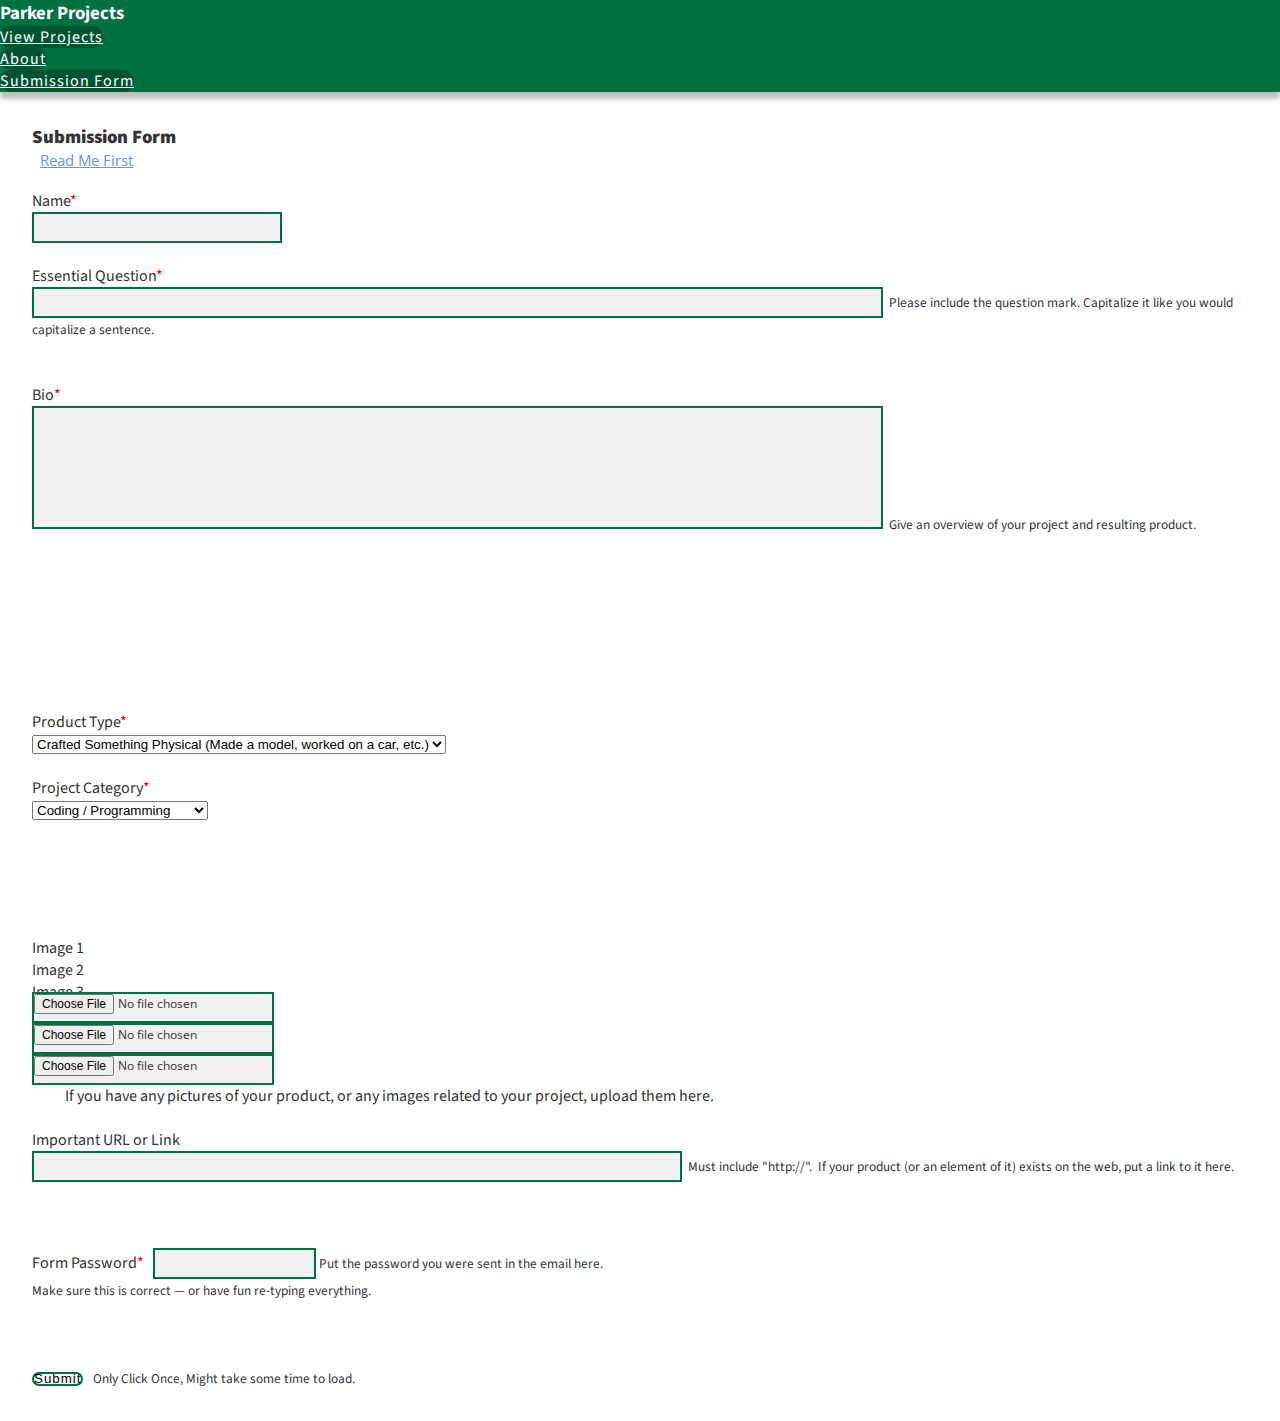
<file: docs/form.html>
<!DOCTYPE html>
<html>
<head>
    <script>
        window.dataLayer = window.dataLayer || [];
        function gtag(){dataLayer.push(arguments);}
        gtag('js', new Date());

        gtag('config', 'UA-137175564-1');
    </script>

    <title>Information Submission Form</title>
    <link href="https://fonts.googleapis.com/css?family=Open+Sans|Source+Sans+Pro" rel="stylesheet">
    <!--   {# BootStrap CSS #} -->
    <link rel="stylesheet" href="https://stackpath.bootstrapcdn.com/bootstrap/4.1.3/css/bootstrap.min.css" integrity="sha384-MCw98/SFnGE8fJT3GXwEOngsV7Zt27NXFoaoApmYm81iuXoPkFOJwJ8ERdknLPMO" crossorigin="anonymous">
    <link rel="stylesheet" href="../public/css/style.css">
    <link rel="stylesheet" type="text/css" href="../public/css/btn.css">
    <link rel="stylesheet" type="text/css" href="../public/css/animate.css">
</head>
<body>
<!-- START Navbar -->
<div class="greenstuff">
    <div class="container navbar-default navbar">
        <h3><a href="/" class="nostyle">Parker Projects</a></h3>
        <nav class="">
            <ul class="nav float-right">
                <li class="nav-item">
                    <a href="list.html" class="nav-link btn-xs btn-primary rounded">View Projects</a>
                </li>
                <li class="nav-item">
                    <a href="about.html" class="nav-link btn-xs btn-primary rounded">About</a>
                </li>
                <li class="nav-item">
                    <a href="form.html" class="nav-link btn-primary btn-xs rounded">Submission Form</a>
                </li>
            </ul>
        </nav>
    </div>
</div>
<!-- END Navbar -->
<div id="centerwhite container">

    <div class="container main" style="height: 108%;">
        <span class="animated fadeIn faster"><h3><b>Submission Form</b></h3><p class="animated flash slow" id="delay-0a1hs">&nbsp;&nbsp;<a href="/formhelp" class="normal">Read Me First</a></p></span>
        <div class="animated fadeIn fast" id="delay-0a1qs">
            <form method="POST">
                <div class="form-group form-control-lg">
                    <label for="name">Name<span class="req">*</span></label><br>
                    <input type="text" name="us_name" class="rounded" id="name" required>
                </div>
                <br>
                <div class="form-group form-control-lg">
                    <label for="eq">Essential Question<span class="req">*</span></label><br>
                    <input type="text" name="us_eq" aria-describedby="eqhelp" class="rounded" style="width:70%;" required>
                    <small id="eqhelp" class="form-text text-muted">&nbsp;Please include the question mark. Capitalize it like you would capitalize a sentence.</small>
                </div>
                <br><br>
                <div class="form-group form-control-lg">
                    <label for="about">Bio<span class="req">*</span></label><br>
                    <textarea type="text" name="us_bio" value="DESC" rows="7" aria-describeby="biohelp" class="rounded" style="width:70%;" required></textarea>
                    <small id="biohelp" class="form-text text-muted">&nbsp;Give an overview of your project and resulting product.</small>
                </div>
                <br><br><br><br><br><br><br>
                <!-- START New Fields -->
                <div class="row no-margin-left">
                    <!-- 	<div class="form-group form-control-lg col">
                            <label for="year">Graduating Year<span class="req">*</span></label><br>
                            <select id="year" name="us_year" class="custom-select cat">
                                  <option value="2019">2019</option>
                                  <option value="2020">2020</option>
                                  <option value="2021">2021</option>
                                  <option value="2022">2022</option>
                                  <option value="2023">2023</option>
                                  <option value="2024">2024</option>
                            </select>
                        </div> -->
                    <select id="year" name="us_year" class="custom-select cat" hidden>
                        <option value="2019">2019</option>
                    </select>
                    <br>
                    <div class="form-group form-control-lg col">
                        <label for="product">Product Type<span class="req">*</span></label><br>
                        <select name="us_product_category" class="custom-select cat">
                            <option value="physical">Crafted Something Physical (Made a model, worked on a car, etc.)</option>
                            <option value="website">Website / Blog</option>
                            <option value="lessonplan">Lesson Plan</option>
                            <option value="podcast">Podcast</option>
                            <option value="video">Video</option>
                            <option value="application">Computer or Phone Application / Game</option>
                            <option value="pdf">Book / PDF</option>
                            <option value="poster">Poster / Exhibit</option>
                            <option value="other">Other</option>
                        </select>
                    </div>
                    <br>
                    <div class="form-group form-control-lg col">
                        <label for="project">Project Category<span class="req">*</span></label><br>
                        <select name="us_project_category" class="custom-select cat">
                            <option value="programming">Coding / Programming</option>
                            <option value="automotive">Automotive Related</option>
                            <option value="history">History Related</option>
                            <option value="environment">Environment Related</option>
                            <option value="health">Health / Wellness Related</option>
                            <option value="food">Food Related</option>
                            <option value="art">Art</option>
                            <option value="other">Other</option>
                        </select>
                    </div>
                    <br>
                    <br>
                    <br>
                </div>
                <!-- END New Fields -->
                <!-- START IMAGES -->
                <!-- START Labels -->

                <div class="row form-control-lg" style="margin-bottom: -11px; margin-top: 50px;">
                    <div class="col">
                        <label for="img1">Image 1</label>
                    </div>
                    <div class="col">
                        <label for="img2">Image 2</label>
                    </div>
                    <div class="col">
                        <label for="img3">Image 3</label>
                    </div>
                </div>

                <!-- END Labels -->

                <!-- START Inputs -->
                <div class="row form-control-lg">
                    <div class="col">
                        <div class="form-group">
                            <input type="file" id="files" name="files" class="rounded">
                            <input type="hidden" id="base64" name="us_img1" aria-describeby="imghelp" class="rounded" style="width:90%;">
                        </div>
                    </div>
                    <div class="col">
                        <div class="form-group">
                            <input type="file" id="filestwo" name="filestwo" class="rounded">
                            <input type="hidden" id="base64two" name="us_img2" class="rounded" style="width:90%;">
                        </div>
                    </div>
                    <div class="col">
                        <div class="form-group">
                            <input type="file" id="filesthree" name="filesthree" class="rounded">
                            <input type="hidden" id="base64three" name="us_img3" class="rounded" style="width:90%;">
                        </div>
                    </div>
                </div>
                <div class="row">
                    <small id="imghelp" class="form-text text-muted">&nbsp;&nbsp;&nbsp;&nbsp;&nbsp;&nbsp;&nbsp;&nbsp;&nbsp;&nbsp;&nbsp;If you have any pictures of your product, or any images related to your project, upload them here.</small>
                </div>
                <!-- END Inputs-->
                <!-- END IMAGES -->
                <br>
                <div class="form-group form-control-lg">
                    <label for="url">Important URL or Link</label><br>
                    <input type="url" id="url"	name="us_url" class="rounded" aria-describeby="urlhelp">
                    <small id="urlhelp" class="form-text text-muted">&nbsp;Must include "http://".&nbsp;&nbsp;If your product (or an element of it) exists on the web, put a link to it here.</small>
                </div>
                <br><br><br>
                <div class="form-group form-control-lg">
                    <label for="password">Form Password<span class="req">*</span> &nbsp;</label>
                    <input type="text" name="password" id="password" class="rounded" aria-describeny="passhelp" required>
                    <small id="passhelp" class="form-text text-muted">Put the password you were sent in the email here.<br>Make sure this is correct &#8212; or have fun re-typing everything.</small>
                </div>
                <br><br><br><button type="submit" class="nav-link btn-xs btn-primary rounded btn-submit">Submit</button><small class="text-muted">Only Click Once, Might take some time to load.</small>
            </form>
        </div>
    </div>
</div>
</body>
</html>
</file>
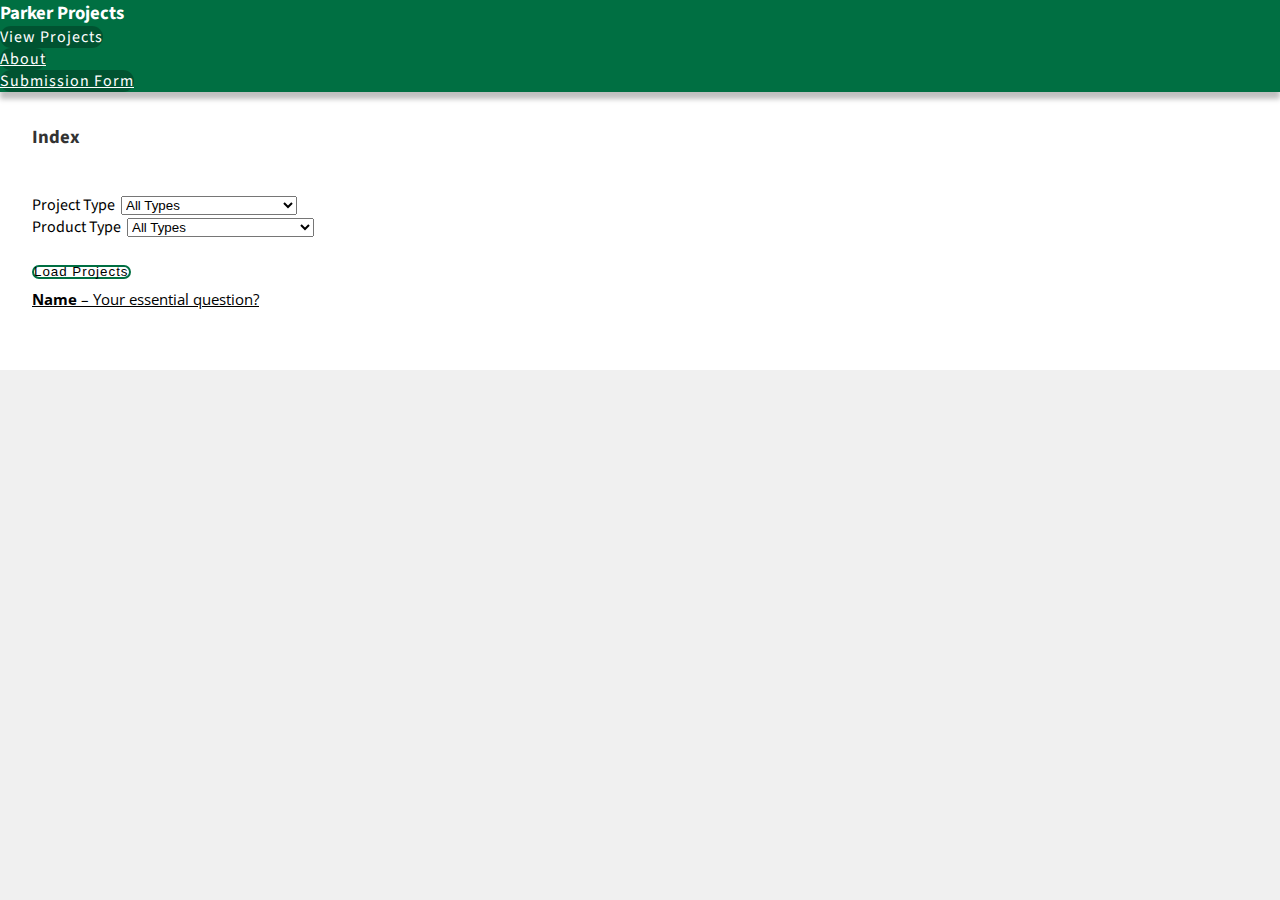
<file: docs/list.html>
<!DOCTYPE html>
<html lang="en">
<head>
    <meta charset="utf-8">
    <title>Senior Project Showcase - Index</title>
    <link href="https://fonts.googleapis.com/css?family=Open+Sans|Source+Sans+Pro" rel="stylesheet">
    <!--   {# BootStrap CSS #} -->
    <link rel="stylesheet" href="https://stackpath.bootstrapcdn.com/bootstrap/4.1.3/css/bootstrap.min.css"
          integrity="sha384-MCw98/SFnGE8fJT3GXwEOngsV7Zt27NXFoaoApmYm81iuXoPkFOJwJ8ERdknLPMO" crossorigin="anonymous">
    <link rel="stylesheet" href="css/style.css">
    <link rel="stylesheet" type="text/css" href="css/btn.css">
    <link rel="stylesheet" type="text/css" href="css/animate.css">
</head>
<body>

<!-- START Navbar -->
<div class="greenstuff">
    <div class="container navbar-default navbar">
        <h3><a href="/" class="nostyle">Parker Projects</a></h3>
        <nav class="">
            <ul class="nav float-right">
                <li class="nav-item">
                    <a class="nav-link btn-xs btn-primary rounded">View Projects</a>
                </li>
                <li class="nav-item">
                    <a href="about.html" class="nav-link btn-xs btn-primary rounded">About</a>
                </li>
                <li class="nav-item">
                    <a href="form.html" class="nav-link btn-primary btn-xs rounded">Submission Form</a>
                </li>
            </ul>
        </nav>
    </div>
</div>
<!-- END Navbar -->
<div id="centerwhite container">
    <div class="main text-center container">
        <div class="titles"><h3>Index</h3><br><br></div>
        <div class="normal list">

            <div id="YEARFORM">
                <form action="" name="yearform" method="post">
                    <div class="row">
                        <!-- <div class="col"> -->
                        <label for="year" hidden>Year&nbsp;</label>
                        <select project="year" id="year" name="year" class="custom-select" style="width: auto;" hidden>
                            <option value="not set">All Years</option>
                            <option value="2019">2019</option>
                            <!--         <option value="2020">2020</option>
                                    <option value="2021">2021</option> -->
                        </select>
                        <!-- </div> -->
                        <div class="col">
                            <label for="project">Project Type&nbsp;</label>
                            <select project="project" id="project" name="project" class="custom-select"
                                    style="width: auto;">
                                <!-- value capitalization matters! -->
                                <option value="not set">All Types</option>
                                <option value="programming">Coding / Programming</option>
                                <option value="art">Art</option>
                                <option value="food">Food Related</option>
                                <option value="automotive">Automotive Related</option>
                                <option value="history">History Related</option>
                                <option value="health">Health / Wellness Related</option>
                                <option value="environment">Environment Related</option>
                                <option value="other">Other</option>
                            </select>
                        </div>
                        <div class="col">
                            <label for="product">Product Type&nbsp;</label>
                            <select project="product" id="product" name="product" class="custom-select"
                                    style="width: auto;">
                                <option value="not set">All Types</option>
                                <option value="physical">Crafted Something Physical</option>
                                <option value="website">Website / Blog</option>
                                <option value="application">Application</option>
                                <option value="lessonplan">Lesson Plan</option>
                                <option value="podcast">Podcast</option>
                                <option value="video">Video</option>
                                <option value="pdf">Book / PDF</option>
                                <option value="poster">Poster / Exhibit</option>
                                <option value="other">Other</option>
                            </select>
                        </div>
                    </div>
                    <br>
                    <button type="" name="submit" id="submit"
                            class="nav-link btn-xs btn-primary rounded btn-submit">Load Projects
                    </button>
                </form>
            </div>


            <p>

                <div class="hide animated fadeInUpBig faster">
            <p><a href="pages/2.html"><b>Name</b> &ndash; Your essential question?</a></p><br></div>

    </div>
</div>
</body>
</html>
</file>
<file: public/css/style.css>
html,body { height:100%; }

/*.nav-item {
	font-family: 'Source Sans Pro', sans-serif;
}*/

* {
	margin: 0;
	padding: 0;
	box-sizing: border-box;
}
/* Other styles */

body {
	/*font-family: "Helvetica Neue", Helvetica, Arial, sans-serif;*/
	color: #333;
	background-color: #f0f0f0;
	font-size: 100%;
	font-family: 'Source Sans Pro', sans-serif;
}

h4 {
	color: rgba(25,25,25,0.65);
	font-size: 120%;
}

p {
	margin-bottom: 20px;
    font-family: 'Open Sans', sans-serif;
    font-size: 15px;
}

.main, .main-2 {
	padding: 2rem;
	height: 93%;
}

.navbar {
	background-color: #006f42;
	color: white;
}

div.main {
	background-color: white;
}

div.main-2 {
	background-color: #006f42;
	color: white;
}

div.main-1 {
	/* Permalink - use to edit and share this gradient: http://colorzilla.com/gradient-editor/#ffffff+0,006f42+100 */
background: #ffffff; /* Old browsers */
background: -moz-linear-gradient(top, #ffffff 0%, #006f42 100%); /* FF3.6-15 */
background: -webkit-linear-gradient(top, #ffffff 0%,#006f42 100%); /* Chrome10-25,Safari5.1-6 */
background: linear-gradient(to bottom, #ffffff 0%,#006f42 100%); /* W3C, IE10+, FF16+, Chrome26+, Opera12+, Safari7+ */
filter: progid:DXImageTransform.Microsoft.gradient( startColorstr='#ffffff', endColorstr='#006f42',GradientType=0 ); /* IE6-9 */
}

div.main-3 {
	/* Permalink - use to edit and share this gradient: http://colorzilla.com/gradient-editor/#006f42+1,ffffff+100 */
background: #006f42; /* Old browsers */
background: -moz-linear-gradient(top, #006f42 1%, #ffffff 100%); /* FF3.6-15 */
background: -webkit-linear-gradient(top, #006f42 1%,#ffffff 100%); /* Chrome10-25,Safari5.1-6 */
background: linear-gradient(to bottom, #006f42 1%,#ffffff 100%); /* W3C, IE10+, FF16+, Chrome26+, Opera12+, Safari7+ */
filter: progid:DXImageTransform.Microsoft.gradient( startColorstr='#006f42', endColorstr='#ffffff',GradientType=0 ); /* IE6-9 */
}

div.bio {
	vertical-align: middle; /*do i need?*/
	display: flex; 
    width: 90%; 
    /*height: 200px; */
    margin: auto; 
}

div.greenstuff {
	background-color: #006f42;
	box-shadow: 0px 7px 5px rgba(0,0,0,0.25);
	z-index: 1000;
	position: relative;
}

.greenbkg {
	background-color: #006f42;
}

/*no longer need*/
.centered {
	display: flex; 
    width: 90%; 
    height: 200px; 
    margin: auto; 
    /*border-radius: 10px; */
/*    border: 3px dashed #1c87c9; */
}

p.bio {
	margin: auto;
}

img.img-thumbnail {
	/*padding: 100px;*/
	margin-right: 50px;
	margin-left: 50px;
	/*max-height: 400px;*/
}

a {
	color: grey;
}

a.normal {
	color: cornflowerblue;
}

.list, div.list a {
	line-height: normal;
	/*color: #006f42;*/
	color: black;
}

div.list a:hover {
	color: #005332;
	text-decoration: none;
}

div.list p {
	margin-bottom: 7px;
}

/*Form Styles*/
input, textarea {
	/*border-color: #006f42;*/
	border: 2px solid #006f42;
	font-family: 'Open Sans', sans-serif;
	font-size: 12px;
	background-color: #f0f0f0;
	padding-left: 5px;

}

[type=file] {
	padding-left: 0px;
	/*padding-top: -10px;*/

}

textarea {
	resize: none;
}

input {
	height: 31px;
}

#name {
	width: 250px;
}

#url {
	width: 650px;
}

.req {
	color: red;
}
/* End of Form Styles*/

.centertext {
	text-align: center;
}

a.nostyle {
	text-decoration: none;
	color: inherit;
}

/*#centerwhite {
	background-color: white;
}*/

.indent {
	text-indent: 2.5em;
}

#vertcenter {
	vertical-align: bottom;
}

#delay-1hs {
	animation-delay: 1.5s;
}

#delay-hs, #delay-0hs {
	animation-delay: 0.5s;
}

#delay-2hs {
	animation-delay: 2.5s;
}

#delay-1a3qs {
	animation-delay: 1.75s;
}

#delay-0a1qs {
	animation-delay: 0.25s;
}

/* FOOTER */
footer,#back{opacity:0.5;position:fixed;bottom:4px;right:4px;font-size:14px;white-space:nowrap;overflow:hidden;text-shadow:0 0 0.5em black;-moz-transition:0.25s ease opacity;-o-transition:0.25s ease opacity;-webkit-transition:0.25s ease opacity;transition:0.25s ease opacity}
footer:hover,#back:hover{opacity:1}
footer div{float:right;padding:2px 4px}
footer:a {
  color: inherit; /* blue colors for links too */
  text-decoration: inherit; /* no underline */
}

#imghelp {
	font-size: 16px;
}

/* 
Underline Styles 
Code from https://css-tricks.com/styling-underlines-web/#article-header-id-4
*/
.text-shadow {
  text-shadow:
    -2px -2px white,
    -2px 2px white,
    2px -2px white,
    2px 2px white;
}

.underline {
  background-size: 1px 1em;
  box-shadow:
    inset 0 -0.175em white,
    inset 0 -0.2em #006f42;
  display: inline;
}

.greentext {
	color: ForestGreen;
}

hr {
	margin: 40px 0 40px 0;
}
/* Glyph, by Harry Roberts */ 
hr {
    border: none;
    border-top: 3px double #333;
    color: #333;
    overflow: visible;
    text-align: center;
    height: 5px;
  	
}

hr:after {
    background: #fff;
    content: '§';
    padding: 0 10px;
    position: relative;
    top: -13px;
}
</file>
<file: public/css/btn.css>
.btn {
  display: inline-block;
  font-weight: 400;
  text-align: center;
  white-space: nowrap;
  vertical-align: middle;
  -webkit-user-select: none;
  -moz-user-select: none;
  -ms-user-select: none;
  user-select: none;
  border: 1px solid transparent;
  padding: 0.375rem 0.75rem;
  font-size: 1rem;
  line-height: 1.5;
  border-radius: 40px;
  transition: color 0.15s ease-in-out, background-color 0.15s ease-in-out, border-color 0.15s ease-in-out, box-shadow 0.15s ease-in-out;
}

.btn-primary {
  color: #fff;
  background-color: rgba(0,0,0,0.25);
  border-radius: 40px;
  margin-right: 10px;
  letter-spacing: 1px;
  line-height: 10px;
}

.btn-primary:hover {
  color: #fff;
  background-color: rgba(0,0,0,0.5);
  /*border-color: #0062cc;*/
  transition: all 0.3s ease 0s;
}

.btn-submit {
  /*border-color: #006f42;*/
  border: 2px solid #006f42;
  background-color: white;
  color: black;
}

.btn-submit:hover {
  background-color: #006f42;
  transition-duration: 0.25s;
}

.btn-submit:active, .btn-submit:focus {
  background-color: white;
}


/*BTN-SUBMIT*/
.btn-success {
  color: white;
  background-color: #006f42;
  border-color: white;
}

.btn-success:hover {
  color: #fff;
  background-color: #006f42;
  border-color: white;
}

.btn-success:focus, .btn-success.focus {
  box-shadow: 0 0 0 0.2rem rgba(40, 167, 69, 0.5);
}

.btn-success.disabled, .btn-success:disabled {
  color: #fff;
  background-color: #28a745;
  border-color: #28a745;
}

.btn-success:not(:disabled):not(.disabled):active, .btn-success:not(:disabled):not(.disabled).active,
.show > .btn-success.dropdown-toggle {
  color: #fff;
  background-color: #1e7e34;
  border-color: #1c7430;
}

.btn-success:not(:disabled):not(.disabled):active:focus, .btn-success:not(:disabled):not(.disabled).active:focus,
.show > .btn-success.dropdown-toggle:focus {
  box-shadow: 0 0 0 0.2rem rgba(40, 167, 69, 0.5);
}
</file>
<file: docs/css/style.css>
html,body { height:100%; }

/*.nav-item {
	font-family: 'Source Sans Pro', sans-serif;
}*/

* {
	margin: 0;
	padding: 0;
	box-sizing: border-box;
}
/* Other styles */

body {
	/*font-family: "Helvetica Neue", Helvetica, Arial, sans-serif;*/
	color: #333;
	background-color: #f0f0f0;
	font-size: 100%;
	font-family: 'Source Sans Pro', sans-serif;
}

h4 {
	color: rgba(25,25,25,0.65);
	font-size: 120%;
}

p {
	margin-bottom: 20px;
    font-family: 'Open Sans', sans-serif;
    font-size: 15px;
}

.main, .main-2 {
	padding: 2rem;
	height: 93%;
}

.navbar {
	background-color: #006f42;
	color: white;
}

div.main {
	background-color: white;
}

div.main-2 {
	background-color: #006f42;
	color: white;
}

div.main-1 {
	/* Permalink - use to edit and share this gradient: http://colorzilla.com/gradient-editor/#ffffff+0,006f42+100 */
background: #ffffff; /* Old browsers */
background: -moz-linear-gradient(top, #ffffff 0%, #006f42 100%); /* FF3.6-15 */
background: -webkit-linear-gradient(top, #ffffff 0%,#006f42 100%); /* Chrome10-25,Safari5.1-6 */
background: linear-gradient(to bottom, #ffffff 0%,#006f42 100%); /* W3C, IE10+, FF16+, Chrome26+, Opera12+, Safari7+ */
filter: progid:DXImageTransform.Microsoft.gradient( startColorstr='#ffffff', endColorstr='#006f42',GradientType=0 ); /* IE6-9 */
}

div.main-3 {
	/* Permalink - use to edit and share this gradient: http://colorzilla.com/gradient-editor/#006f42+1,ffffff+100 */
background: #006f42; /* Old browsers */
background: -moz-linear-gradient(top, #006f42 1%, #ffffff 100%); /* FF3.6-15 */
background: -webkit-linear-gradient(top, #006f42 1%,#ffffff 100%); /* Chrome10-25,Safari5.1-6 */
background: linear-gradient(to bottom, #006f42 1%,#ffffff 100%); /* W3C, IE10+, FF16+, Chrome26+, Opera12+, Safari7+ */
filter: progid:DXImageTransform.Microsoft.gradient( startColorstr='#006f42', endColorstr='#ffffff',GradientType=0 ); /* IE6-9 */
}

div.bio {
	vertical-align: middle; /*do i need?*/
	display: flex; 
    width: 90%; 
    /*height: 200px; */
    margin: auto; 
}

div.greenstuff {
	background-color: #006f42;
	box-shadow: 0px 7px 5px rgba(0,0,0,0.25);
	z-index: 1000;
	position: relative;
}

.greenbkg {
	background-color: #006f42;
}

/*no longer need*/
.centered {
	display: flex; 
    width: 90%; 
    height: 200px; 
    margin: auto; 
    /*border-radius: 10px; */
/*    border: 3px dashed #1c87c9; */
}

p.bio {
	margin: auto;
}

img.img-thumbnail {
	/*padding: 100px;*/
	margin-right: 50px;
	margin-left: 50px;
	/*max-height: 400px;*/
}

a {
	color: grey;
}

a.normal {
	color: cornflowerblue;
}

.list, div.list a {
	line-height: normal;
	/*color: #006f42;*/
	color: black;
}

div.list a:hover {
	color: #005332;
	text-decoration: none;
}

div.list p {
	margin-bottom: 7px;
}

/*Form Styles*/
input, textarea {
	/*border-color: #006f42;*/
	border: 2px solid #006f42;
	font-family: 'Open Sans', sans-serif;
	font-size: 12px;
	background-color: #f0f0f0;
	padding-left: 5px;

}

[type=file] {
	padding-left: 0px;
	/*padding-top: -10px;*/

}

textarea {
	resize: none;
}

input {
	height: 31px;
}

#name {
	width: 250px;
}

#url {
	width: 650px;
}

.req {
	color: red;
}
/* End of Form Styles*/

.centertext {
	text-align: center;
}

a.nostyle {
	text-decoration: none;
	color: inherit;
}

/*#centerwhite {
	background-color: white;
}*/

.indent {
	text-indent: 2.5em;
}

#vertcenter {
	vertical-align: bottom;
}

#delay-1hs {
	animation-delay: 1.5s;
}

#delay-hs, #delay-0hs {
	animation-delay: 0.5s;
}

#delay-2hs {
	animation-delay: 2.5s;
}

#delay-1a3qs {
	animation-delay: 1.75s;
}

#delay-0a1qs {
	animation-delay: 0.25s;
}

/* FOOTER */
footer,#back{opacity:0.5;position:fixed;bottom:4px;right:4px;font-size:14px;white-space:nowrap;overflow:hidden;text-shadow:0 0 0.5em black;-moz-transition:0.25s ease opacity;-o-transition:0.25s ease opacity;-webkit-transition:0.25s ease opacity;transition:0.25s ease opacity}
footer:hover,#back:hover{opacity:1}
footer div{float:right;padding:2px 4px}
footer:a {
  color: inherit; /* blue colors for links too */
  text-decoration: inherit; /* no underline */
}

#imghelp {
	font-size: 16px;
}

/* 
Underline Styles 
Code from https://css-tricks.com/styling-underlines-web/#article-header-id-4
*/
.text-shadow {
  text-shadow:
    -2px -2px white,
    -2px 2px white,
    2px -2px white,
    2px 2px white;
}

.underline {
  background-size: 1px 1em;
  box-shadow:
    inset 0 -0.175em white,
    inset 0 -0.2em #006f42;
  display: inline;
}

.greentext {
	color: ForestGreen;
}

hr {
	margin: 40px 0 40px 0;
}
/* Glyph, by Harry Roberts */ 
hr {
    border: none;
    border-top: 3px double #333;
    color: #333;
    overflow: visible;
    text-align: center;
    height: 5px;
  	
}

hr:after {
    background: #fff;
    content: '§';
    padding: 0 10px;
    position: relative;
    top: -13px;
}
</file>
<file: docs/css/btn.css>
.btn {
  display: inline-block;
  font-weight: 400;
  text-align: center;
  white-space: nowrap;
  vertical-align: middle;
  -webkit-user-select: none;
  -moz-user-select: none;
  -ms-user-select: none;
  user-select: none;
  border: 1px solid transparent;
  padding: 0.375rem 0.75rem;
  font-size: 1rem;
  line-height: 1.5;
  border-radius: 40px;
  transition: color 0.15s ease-in-out, background-color 0.15s ease-in-out, border-color 0.15s ease-in-out, box-shadow 0.15s ease-in-out;
}

.btn-primary {
  color: #fff;
  background-color: rgba(0,0,0,0.25);
  border-radius: 40px;
  margin-right: 10px;
  letter-spacing: 1px;
  line-height: 10px;
}

.btn-primary:hover {
  color: #fff;
  background-color: rgba(0,0,0,0.5);
  /*border-color: #0062cc;*/
  transition: all 0.3s ease 0s;
}

.btn-submit {
  /*border-color: #006f42;*/
  border: 2px solid #006f42;
  background-color: white;
  color: black;
}

.btn-submit:hover {
  background-color: #006f42;
  transition-duration: 0.25s;
}

.btn-submit:active, .btn-submit:focus {
  background-color: white;
}


/*BTN-SUBMIT*/
.btn-success {
  color: white;
  background-color: #006f42;
  border-color: white;
}

.btn-success:hover {
  color: #fff;
  background-color: #006f42;
  border-color: white;
}

.btn-success:focus, .btn-success.focus {
  box-shadow: 0 0 0 0.2rem rgba(40, 167, 69, 0.5);
}

.btn-success.disabled, .btn-success:disabled {
  color: #fff;
  background-color: #28a745;
  border-color: #28a745;
}

.btn-success:not(:disabled):not(.disabled):active, .btn-success:not(:disabled):not(.disabled).active,
.show > .btn-success.dropdown-toggle {
  color: #fff;
  background-color: #1e7e34;
  border-color: #1c7430;
}

.btn-success:not(:disabled):not(.disabled):active:focus, .btn-success:not(:disabled):not(.disabled).active:focus,
.show > .btn-success.dropdown-toggle:focus {
  box-shadow: 0 0 0 0.2rem rgba(40, 167, 69, 0.5);
}
</file>
